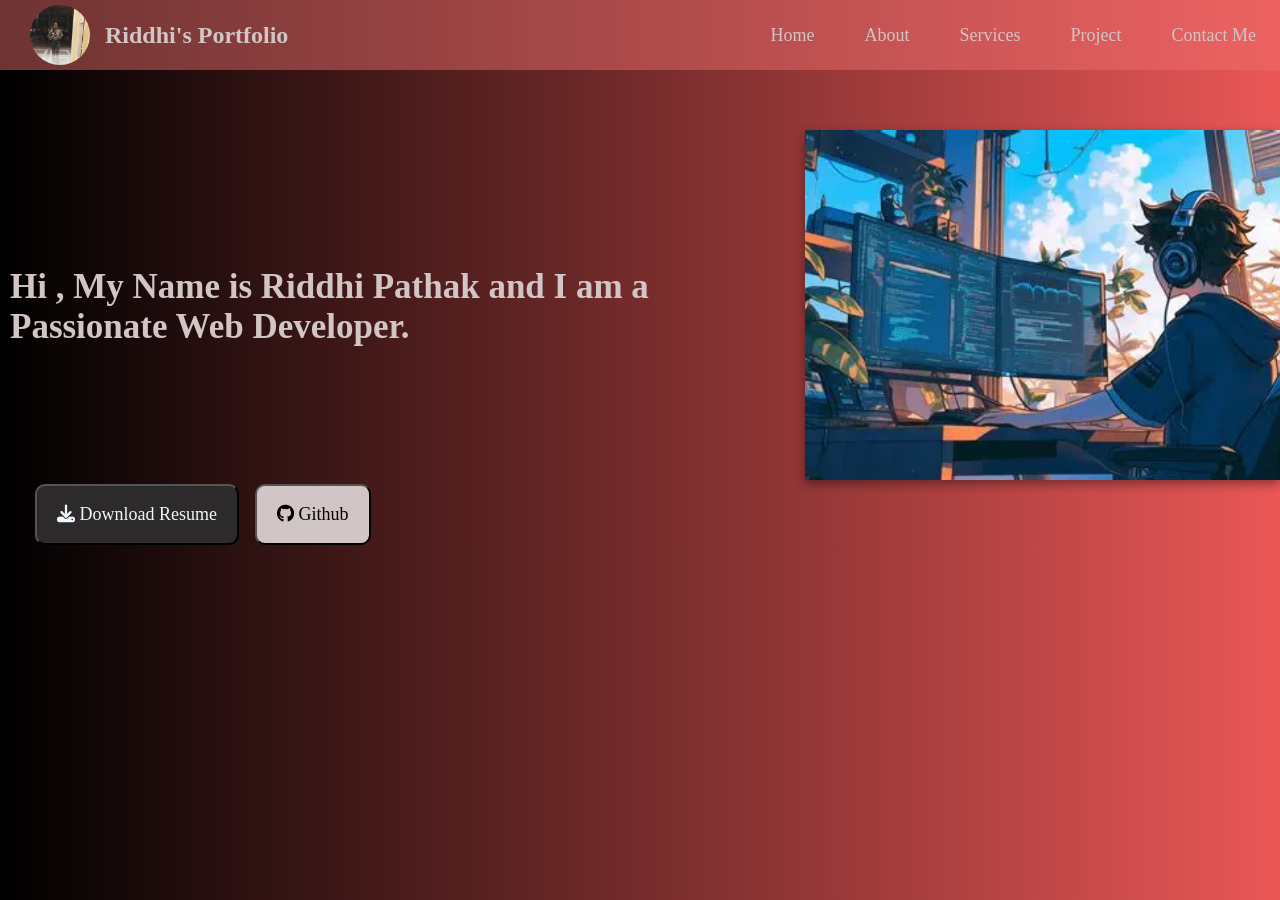
<file: index.html>
<!DOCTYPE html>
<html lang="en">
<head>
    <meta charset="UTF-8">
    <meta name="viewport" content="width=device-width, initial-scale=1.0">
    <title>Riddhi's Portfolio</title>
    <link rel="stylesheet" href="style.css">
    <link rel="stylesheet" href="https://cdnjs.cloudflare.com/ajax/libs/font-awesome/6.7.2/css/all.min.css">
</head>
<body>
    <div class="container">

    <div class="navbar">
        <div class="logo">
            <img src="./me.jpg" alt="Riddhi">
        <h2> Riddhi's Portfolio</h2>
        </div>
        <div class="nav-link">
         <li><a href="https://github.com/">Home</a></li> 
        <li> <a href="./about.html">About</a> </li>
        <li> <a href="./service.html">Services</a> </li>
        <li> <a href="./project.html">Project</a> </li>
        <li> <a href="./contact.html">Contact Me</a> </li>
        </div>
    </div>
       <div class="min-container">

     <h1> Hi , My Name is Riddhi Pathak and I am a Passionate Web Developer.</h1>

      <a href="https://www.linkedin.com/in/riddhi-pathak-b045932b4/" target="_blank">
   
      <img src="./ImagesPorfolio2.webp" alt="portfolio">

      </a>

    </div>

      <div class="btn">
        <a href="http://127.0.0.1:5500/Riddhi's%20Portfolio/index.html" target="_blank">
      <button id="download"> <i class="fa-duotone fa-solid fa-download"></i> Download Resume</button>
        </a>

        <a href="https://github.com/riddhipathak256-coder" target="_blank">

      <button id="git"><i class="fa-brands fa-github"></i> Github</button>

      </a>

      </div>
</div>
</body>
</html>
</file>
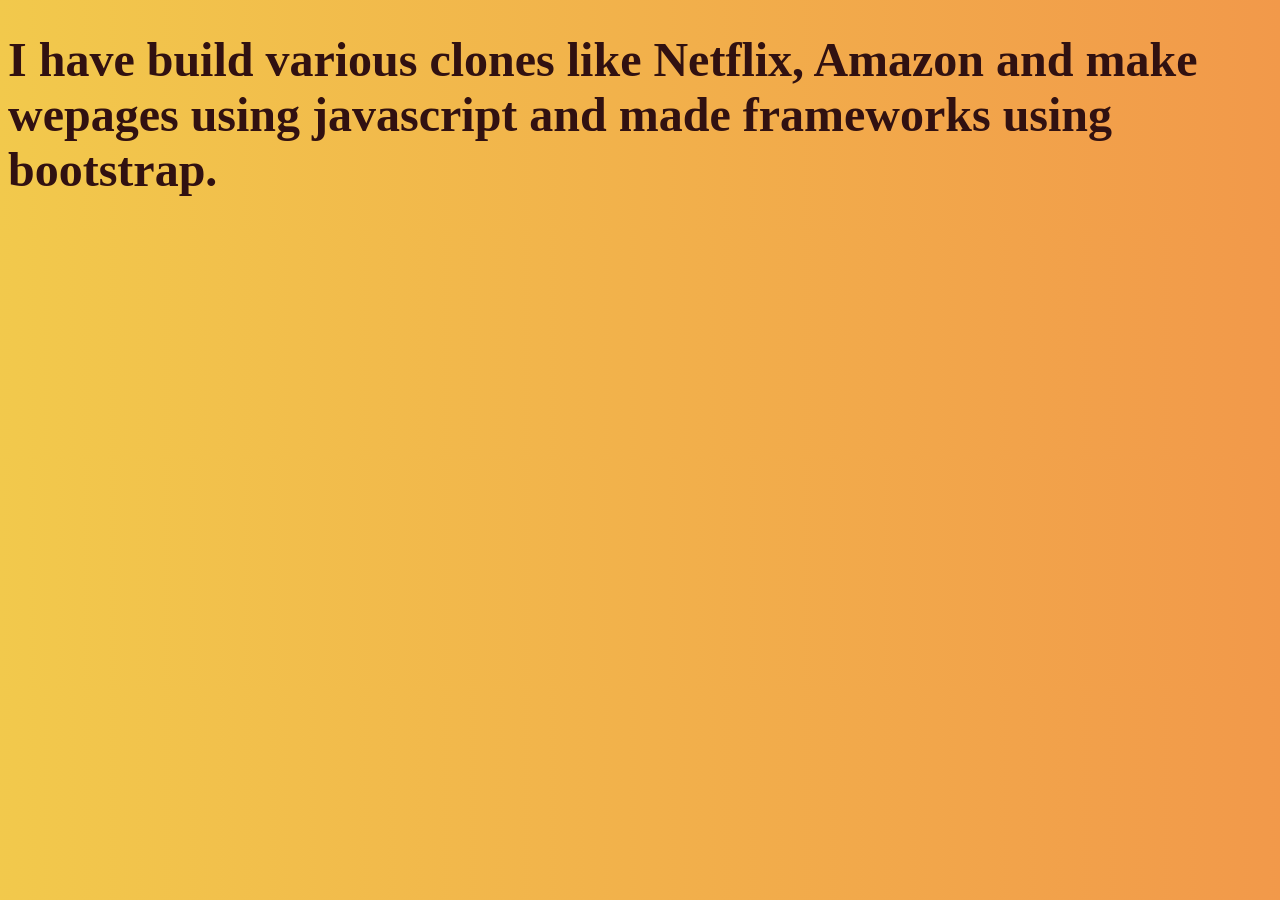
<file: about.html>
<!DOCTYPE html>
<html lang="en">
<head>
    <meta charset="UTF-8">
    <meta name="viewport" content="width=device-width, initial-scale=1.0">
    <title>About</title>
    <style>
      body{
     background: #F2994A;
     background: -webkit-linear-gradient(to right, #F2C94C, #F2994A); 
     background: linear-gradient(to right, #F2C94C, #F2994A); 
      }
      h1{
        color: rgb(49, 17, 17) ;
        font-size: 3rem;
        font-family: cursive;
      }
    </style>
</head>
<body>

    <h1> I have build various clones like Netflix, Amazon and make wepages using javascript and made frameworks using bootstrap. </h1>

</body>
</html>
</file>
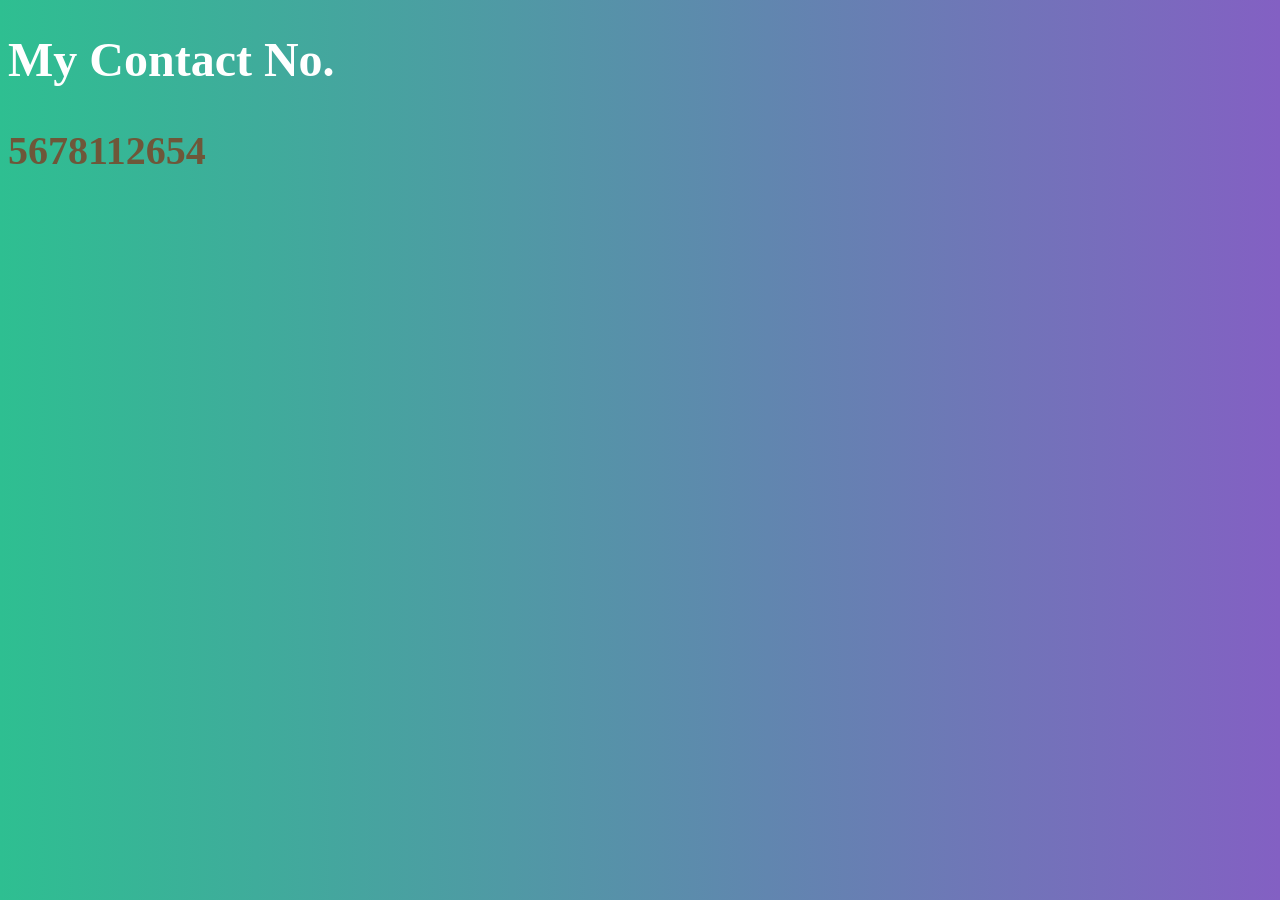
<file: contact.html>
<!DOCTYPE html>
<html lang="en">
<head>
    <meta charset="UTF-8">
    <meta name="viewport" content="width=device-width, initial-scale=1.0">
    <title>contact</title>
    <style>
        body{
       background: #8360c3; 
      background: -webkit-linear-gradient(to right, #2ebf91, #8360c3);  
      background: linear-gradient(to right, #2ebf91, #8360c3); 
        }
        h1{
            color: white;
            font-size: 3rem;
            font-family: cursive;
        }
        p{
            font-size: 2.5rem;
            color: rgb(110, 87, 57);
            font-weight: 800;
        }
    </style>
</head>
<body>
    <h1>My Contact No. </h1>

    <p>5678112654</p>
</body>
</html>
</file>
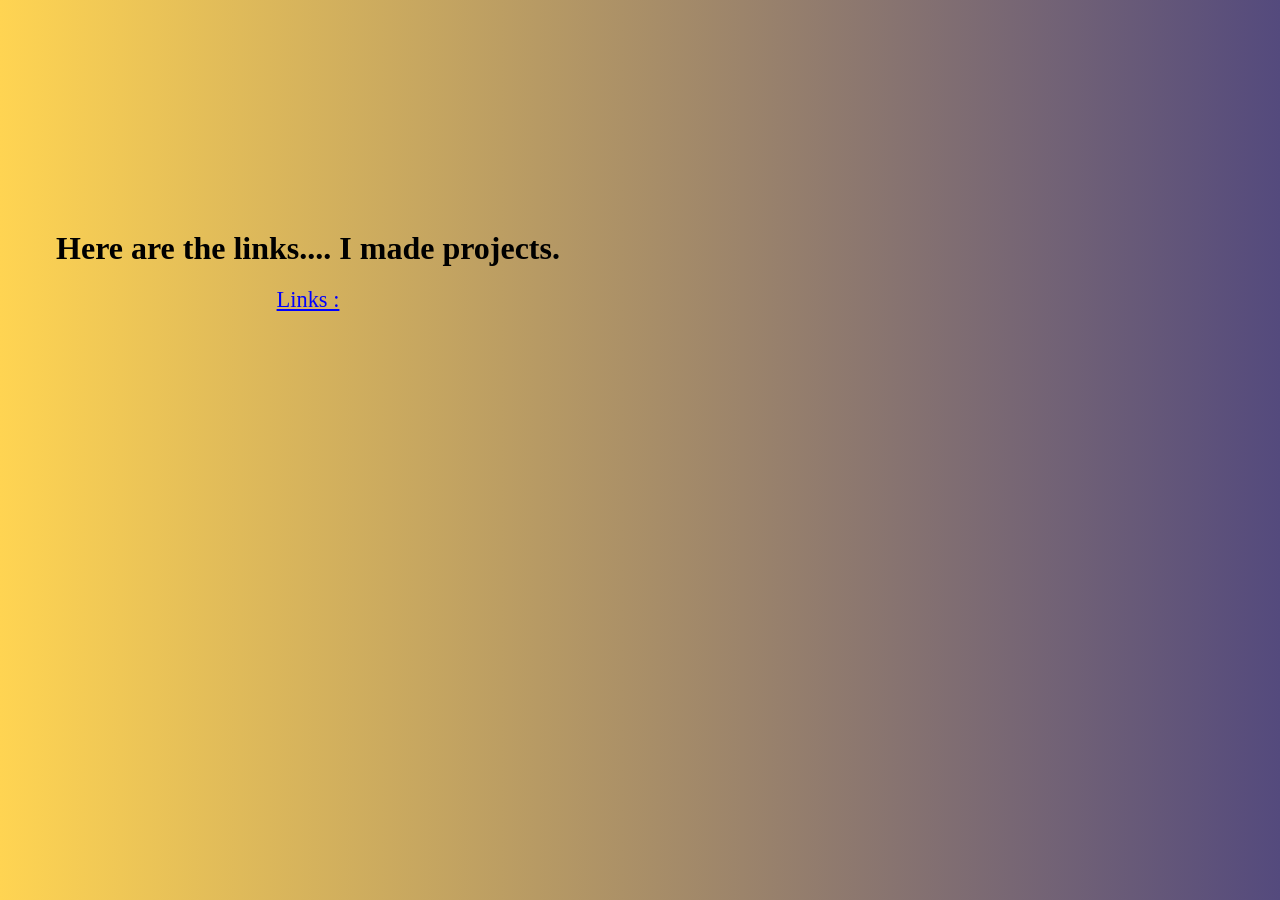
<file: project.html>
<!DOCTYPE html>
<html lang="en">
<head>
    <meta charset="UTF-8">
    <meta name="viewport" content="width=device-width, initial-scale=1.0">
    <title>Projects</title>
    <style>
     body{
        background: #544a7d;  /* fallback for old browsers */
background: -webkit-linear-gradient(to right, #ffd452, #544a7d);  /* Chrome 10-25, Safari 5.1-6 */
background: linear-gradient(to right, #ffd452, #544a7d); /* W3C, IE 10+/ Edge, Firefox 16+, Chrome 26+, Opera 12+, Safari 7+ */

        }
        div{
            height: 500px;
            width: 600px;
            display: flex;
            flex-direction: column;
            justify-content: center;
            align-items: center;
        }
     
     h2{
       text-align: center;
       font-size: 2rem;
       font-family: cursive;
       margin-bottom: 20px;
     }
      .project-links a{
        color: blue;
        text-align: center;
           font-size: 1.4rem;
      }

    </style>
</head>
<body>
    <div class="project-links">
        <h2>Here are the links.... I made projects.</h2>
   <a href="https://github.com/riddhipathak256-coder">Links :</a>
    </div>
</body>
</html>
</file>
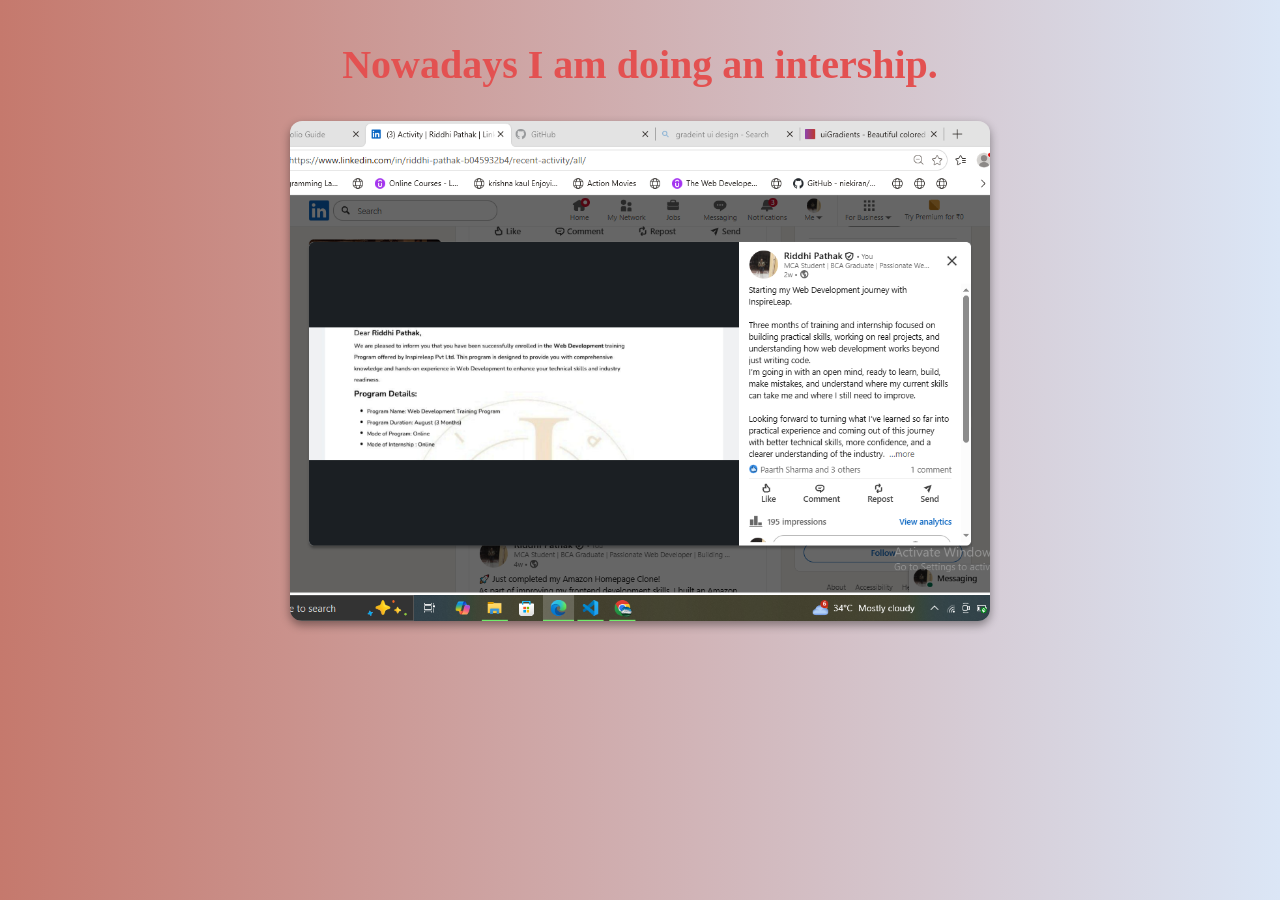
<file: service.html>
<!DOCTYPE html>
<html lang="en">
<head>
    <meta charset="UTF-8">
    <meta name="viewport" content="width=device-width, initial-scale=1.0">
    <title>services</title>
    <style>
        body{
        background: #DBE6F6; 
       background: -webkit-linear-gradient(to right, #C5796D, #DBE6F6); 
       background: linear-gradient(to right, #C5796D, #DBE6F6); 
        }
        .container{
            display: flex;
            flex-direction: column;
            justify-content: center;
            align-items: center;
        }
        h2{
            font-size: 2.5rem;
             color: rgb(227, 81, 81);
             font-family: cursive;
        }
        img{
            height: 500px;
            width: 700px;
            object-fit: cover;
            box-shadow: 0 4px 10px rgba(0, 0, 0, 0.4);
            border-radius: 12px;
        }
    </style>
</head>
<body>
    <div class="container">
     <h2> Nowadays I am doing an intership.</h2>
     <a href="https://www.linkedin.com/in/riddhi-pathak-b045932b4/recent-activity/all/">
     <img src="./intership.png" alt="inspire-leap">
     </a>
     </div>
</body>
</html>
</file>
<file: style.css>
*{
    padding: 0;
    margin: 0;
    box-sizing: border-box;
}
body{
   background: #EB5757;
background: -webkit-linear-gradient(to right, #000000, #EB5757);  
background: linear-gradient(to right, #000000, #EB5757); 
}

.container{
    color: #d2c5c5;
    font-family: cursive;
    font-weight: 500;
}
   /* navbar css  */
.navbar{
    height: 70px;
    width: 100%;
    background-color:rgba(240, 112, 112, 0.459);
    display: flex;
    justify-content: space-between;
    align-items: center;
    text-align: center;
    padding-left: 30px;
}

.logo{
    display: flex;
    align-items: center;
    gap: 15px;
}
.logo img{
    height: 60px;
    width: 60px;
    border-radius: 50%;
}
  
.nav-link{
   display: flex;
   align-items: center;
   gap: 50px;
   padding-right: 24px;
}
.nav-link li{
  list-style: none;
}
.nav-link a{
    text-decoration: none;
    color: #d2c5c5;
    font-size: 18px;
}

.nav-link a:hover {
    font-size: 20px;
    color: pink;
    cursor: pointer;
}

/* min-container */

.min-container{
    display: flex;
    justify-content: space-between;
    align-items: center;
    margin-top: 60px;
}

.min-container h1{
    font-size:  35px;
    font-family: cursive;
    padding-left: 10px;
}
 
.min-container img{
    height: 350px;
    width: 100%;
   box-shadow: 0 4px 10px rgba(0, 0, 0, 0.4);
   cursor: pointer;
   object-fit: cover;
}

.btn{
    padding-left: 35px;
}


button{
    padding: 18px 20px;
    border-radius: 10px;
    font-size: 18px;
    font-family: cursive;
}
 button:hover {
   cursor: pointer;
    font-size: 20px;
    box-shadow: 0 0 15px rgba(255, 255, 255, 0.5);
 }
   
#download{
    background-color: #2c2a2a;
    color: aliceblue;
}
#git{
    background-color: #d2c5c5;
    margin-left: 12px;
}
</file>
